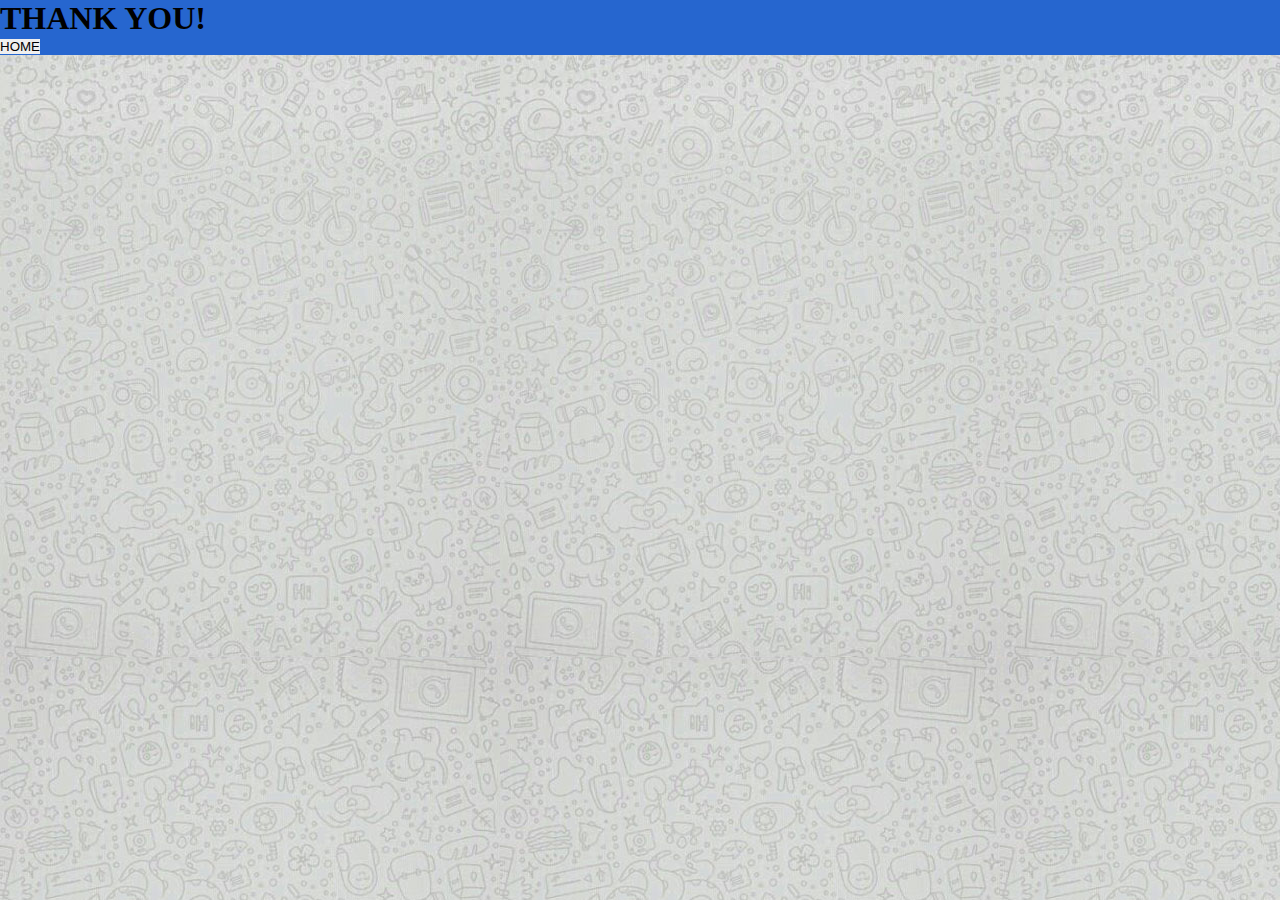
<file: thanks.html>
<!DOCTYPE html>
<html lang="en">
	<head>
		<meta charset="UTF-8" />
		<meta http-equiv="X-UA-Compatible" content="IE=edge" />
		<meta name="viewport" content="width=device-width, initial-scale=1.0" />
		<!-- CSS only -->
		<link
			href="https://cdn.jsdelivr.net/npm/bootstrap@5.2.1/dist/css/bootstrap.min.css"
			rel="stylesheet"
			integrity="sha384-iYQeCzEYFbKjA/T2uDLTpkwGzCiq6soy8tYaI1GyVh/UjpbCx/TYkiZhlZB6+fzT"
			crossorigin="anonymous"
		/>
		<link rel="stylesheet" href="style.css">
		<title>Thank You!</title>
	</head>
	<body>
		<div class="container">
			<div class="row p-5">
				<div class="col-12 text-center bg-color">
					<h1 class="fw-bolder">THANK YOU!</h1>
					<a href="index.html">
						<button class="btn btn-outline-white btn-info btn-large">HOME</button>
					</a>
				</div>
			</div>
		</div>
		<!-- JavaScript Bundle with Popper -->
		<script
			src="https://cdn.jsdelivr.net/npm/bootstrap@5.2.1/dist/js/bootstrap.bundle.min.js"
			integrity="sha384-u1OknCvxWvY5kfmNBILK2hRnQC3Pr17a+RTT6rIHI7NnikvbZlHgTPOOmMi466C8"
			crossorigin="anonymous"
		></script>
	</body>
</html>
</file>
<file: style.css>
/* 
 Color Palletes:
 #3B9AE1  - Blue
 #cf455c  - pink
 #ededed  - tabs background
 #d1d3cd - dark blue
 #2B4865 - right box background gray
 #f7f7f7 - left box bg
 #e4e4e4 - top -left bg
*/

/* Google Fonts */
@import url("https://fonts.googleapis.com/css2?family=Oswald:wght@300;400;500;700&family=Roboto+Condensed&display=swap");
/* font-family: 'Oswald', sans-serif;
	font-family: 'Roboto Condensed', sans-serif;
*/

/* General Styles */
* {
	margin: 0;
	padding: 0;
	border: 0;
}
body {
	background: url(img/bg-body.jpg);
}

.btn-style {
	display: none;
}

.setting-icon {
	display: none;
}



/* Header/Profile Styles */
#logo {
	display: none;
}

#logo h2 {
	font-size: 1.875rem;
	font-weight: 900;
	color: #444;
	line-height: 2.5rem;
}

#logo h4 {
	font-size: 1.25rem;
	font-family: "Oswald", sans-serif;
	color: #555;
	line-height: 1.25rem;
	text-transform: uppercase;
}

.profile-content {
	background: #2666CF;
}

.navigation-tabs {
	background: #ededed;
}

#content h1 {
	font-weight: 900;
	color: #fff;
	line-height: 2.125rem;
}

#content h3 {
	font-size: 1.5rem;
	color: #fff;
	line-height: 1.25rem;
	font-family: "Oswald", sans-serif;
}

#content .profile-content p {
	font-size: 1rem;
	color: #fff;
	font-weight: 400;
	line-height: 1.5rem;
	font-family: "Roboto Condensed", sans-serif;
}

.setting-icon {
	width: 1.875rem;
	height: 1.875rem;
	border: 0.125rem solid #fff;
	background-color: #2666CF;
}

.social-icons i {
	width: 2.188rem;
	height: 2.188rem;
	line-height: 0.938rem;
	font-size: 1.25rem;
	margin-top: 0.625rem;
}

.menu a {
	color: #b9b9b9;
}


.menu span {
	text-transform: uppercase;
	font-family: "Roboto Condensed", sans-serif;
	font-size: 1.125rem;
	line-height: 2.188rem;
	margin-top: 0.625rem;
}

.tabs li.active a {
	color: #2666CF ;
}

.tabs li.active i {
	animation: bounce 2s infinite;
}


/* Resume Styles */
.text-color {
	color: #2666CF;
}

.bg-color {
	background-color: #2666CF;
}

.progress-bar {
	background-color: #2666CF;
}

.btn-style {
	width: 1.875rem;
	height: 1.875rem;
	border: 0.125rem solid #fff;
}

button#yellow-color {
	background: #FFB200;
}
button#red-color {
	background: #cf455c;
}
button#blue-color {
	background: #2666CF;
}
button#green-color {
	background: #42855B;
}

.bg-color-left {
	background:#f7f7f7;
}

.bg-color-1{background:#e4e4e4;}

.bg-color-right {
	background:#2B4865;
}

.left-name h2 {
	text-transform: uppercase;
	font-size: 3.375rem;
	font-weight: 700;
	color: #383838;
	font-family: 'Oswald', sans-serif !important;
}

.left-name h2 span {
	color: #2666CF;
	float: left;
	width: 100%;
	margin-top: -0.688rem;
}

.left-name.bg-color-1 h5 {
	display: inline-block;
	text-transform: uppercase;
	padding: 0.438rem 1rem;
	margin: 0.625rem 0rem 1.25rem;
	border-radius: 3.125rem;
	color: #fff;
}

.left-name p {
	color: #383838;
	font-weight: 400;
	font-size: 1.125rem;
	font-family: 'Roboto Condensed', sans-serif;
}

.left-address li {
	list-style: none;
	margin-bottom: 2.056rem;
	font-weight: 600;
	color: #383838;
	font-size: 1rem;
	font-family: 'Roboto Condensed', sans-serif;
}

.left-address span {
	display: inline-block;
	margin-right: 1rem;

}

.ex-heading h2 {
	color: #fff;
	font-weight: 600;
	letter-spacing: 0.313rem;
	font-size: 1.563rem;
}

.ex-box h2 {
	color: #fff;
	font-size: 1.25rem;
 	line-height: 1.063rem;
	display: inline-block;
	padding: 0.313rem 1.313rem;
	font-weight: 600 !important;
	border-radius: 3.125rem;
	letter-spacing: 0.063rem;
}

.ex-box h4 {
	font-size: 1.25rem;
	font-weight: 500;
	padding: 0.625rem 0rem 0.313rem;
	font-family: 'Oswald', sans-serif !important;
  color: #383838;
}

.ex-box p {
	font-size: 0.938rem;
	font-weight: 600;
	color: #545454;
	font-family: 'Roboto', sans-serif;
}

.skill-name ul li {
	list-style: none;
	display: inline-block;
	width: 7px;
	height: 7px;
	background: #fff;
	border-radius: 50%;
}

.sn {
	color: #fff;
	font-size: 28px;
	font-weight: 700;     
	width: 68px;
	height: 68px;
	border: 5px solid;
	border-radius: 50%;
	text-align: center;
	padding-top: 8px;
}

.brdr-color {
	border-color: #2666CF;
}

.heading-skills h3 {
	color: #fff;
	font-size: 1.313rem;
	text-transform: uppercase;
	letter-spacing: 0.125rem;
	font-weight: 600;
	padding-bottom: 0.875rem;
	font-family: 'Oswald', sans-serif !important;
}

.right-skills h4 {
	color: #fff;
	font-size: 1rem;
	text-transform: uppercase;
	letter-spacing: 0.125rem;
	line-height: 1.375rem;
	font-family: 'Oswald', sans-serif !important;
}

.intetst-box i.fa {
	font-size: 36px;
	color: #fff;
	text-align: center;
}

.intetst-icons {
	color: #fff;
	text-align: center;    
	margin-bottom: 19px;
}

.intetst-icons h5 {
	font-size: 16px;
	letter-spacing: 2px;
	font-weight: normal;
	text-transform: uppercase;
	color: white;
	font-family: 'Oswald', sans-serif !important;
}

.education .ex-box h2 {
	color: white;
	font-size: 1.25rem;
 	line-height: 1.063rem;
	display: inline-block;
	padding: 0.313rem 1.313rem;
	font-weight: 600 !important;
	border-radius: 3.125rem;
	letter-spacing: 0.063rem;
}

.education .ex-box h4 {
	font-size: 1.25rem;
	font-weight: 500;
	padding: 0.625rem 0rem 0.313rem;
	font-family: 'Oswald', sans-serif !important;
  color: #fff;
}

.education .ex-box p {
	font-size: 0.938rem;
	font-weight: 600;
	color: #fff;
	font-family: 'Roboto', sans-serif;
}

/* Portfolio Styles */
#portfolio .controls .buttons {
    background: #666666;
		border-radius: 1rem;
		margin: 0.5rem;
		font-family: "Roboto Condensed", sans-serif;
		color: #fff;
}
		
#portfolio .controls .buttons.active {
    background: #2666CF;
		border: none;
}

#portfolio .image-container{
    display: flex;
    align-items: center;
    justify-content: center;
    flex-wrap: wrap;
		background-color: #fbfbfb;
}

#portfolio .image-container a{
	 text-decoration: none;
}

#portfolio .image-container .image .card{
    background-color: #ededed;
		height: 13rem;
		width: 18rem;
}

#portfolio .image-container .image .card:hover {
	transform: scale(1.04);
}

#portfolio .image-container .image .card img{
    height: 100%;
}


/* Contact Styles */
#contact p, h3, h4 {
	color: #666666;
}

#map {
    height: 18.75rem;
    width: 100%;
    border-bottom: 0.1rem solid #CCC;
    border-top: 0.1rem solid #CCC;
	  width:100%;
}
#map iframe {
    width: 100%;
}



/* CSS Animations */
@keyframes bounce {

	0%, 20%, 50%, 100% {
		transform: translateY(0);
	}

	40%{
		transform: (-0rem);
	}

	59%{
		transform: translateY(-1rem);
	}
}

.tabs li a:hover {
	color: #b9b9b9;
}
</file>
